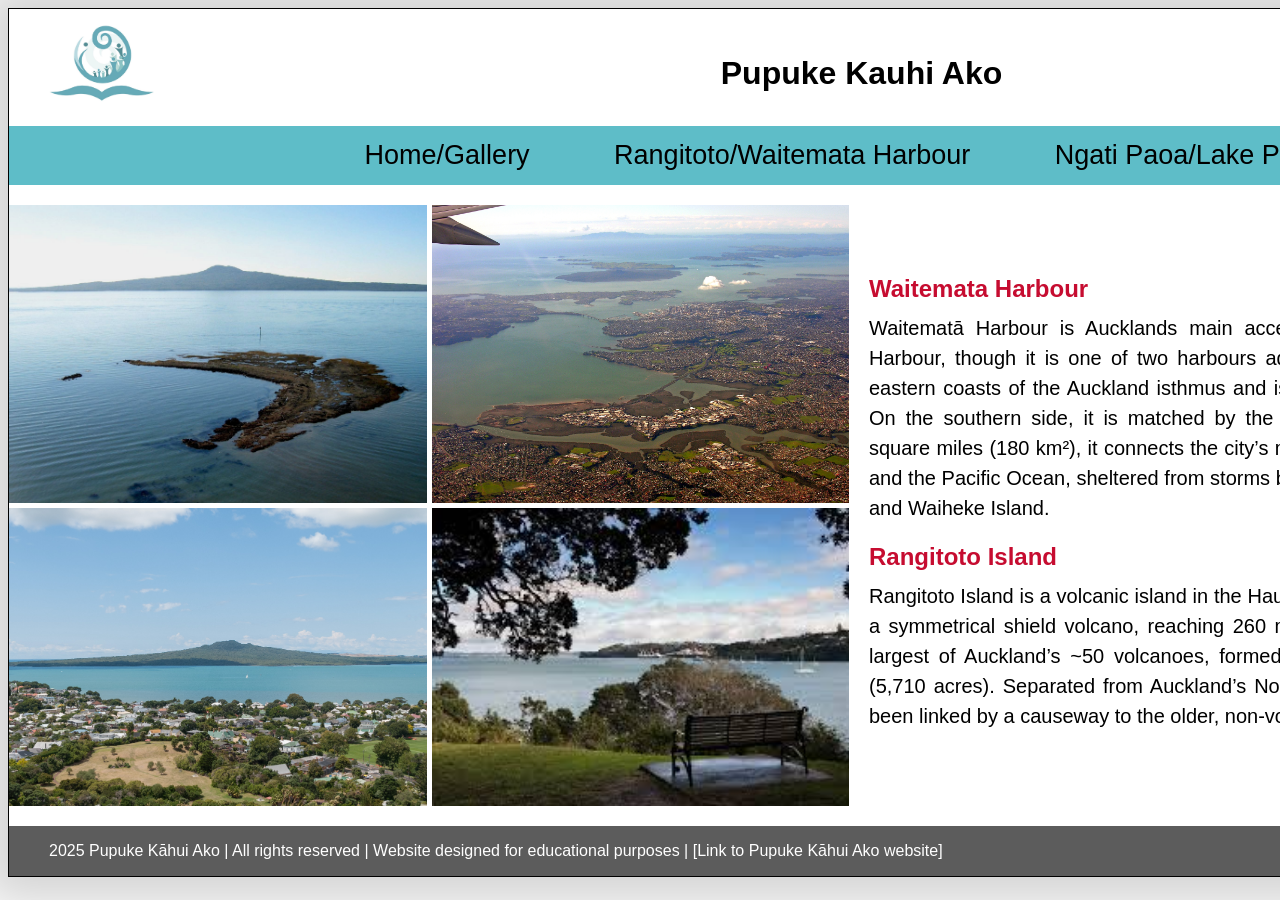
<file: header/RangiAndWaitemata.html>
<!DOCTYPE html>
<html lang="en">
<head>
    <meta charset="UTF-8">
    <meta name="viewport" content="width=device-width, initial-scale=1.0">
    <link rel="stylesheet" href="style/working_style.css">
    <title>Nav Bar</title>
    <link rel="icon" href="Pupuke.jpg" type="image/x-icon">
</head>
<body>
    <div id="page_container">
        <header>
            <div id="logo">
                <img src="resorces/Pupuke.jpg" alt="">
            </div>
            <div id="page_title">
                <h1>Pupuke Kauhi Ako</h1>
            </div>
            <nav>
                <ul>
                    <li><a href="index.html">Home/Gallery</a></li>
                    <li><a href="RangiAndWaitemata.html">Rangitoto/Waitemata Harbour</a></li>
                    <li><a href="NgatiPaoaLakePupuke.html">Ngati Paoa/Lake Pupuke</a></li>
                </ul>
            </nav>  
        </header>
        <section id="Our_Vision">
            <div id="collage">
                <div class="image-container">
                    <img src="resorces/Rangitoto/Rangitoto island free.jpg" alt="Rangitoto">
                    <img src="resorces/Waitemata Harbour/Waitemata free.jpg" alt="Waitemata">
                    <img src="resorces/Rangitoto/Rangitoto island free2.jpg" alt="Rangitoto">
                    <img src="resorces/Waitemata Harbour/Waitemata free2.jpg" alt="Waitemata"> 
                </div>
                <div id="vision-text">
                    <h2>Waitemata Harbour</h2>
                    <p>Waitematā Harbour
                        is Aucklands main access by sea and is often called Auckland Harbour, though it is one of two harbours adjoining the city. It forms the northern and eastern coasts of the Auckland isthmus and is crossed by the Auckland Harbour Bridge. On the southern side, it is matched by the shallower Manukau Harbour. Covering 70 square miles (180 km²), it connects the city’s main port and waterfront to the Hauraki Gulf and the Pacific Ocean, sheltered from storms by Aucklands North Shore, Rangitoto Island, and Waiheke Island.
                    </p>
                    <h2>Rangitoto Island</h2>
                    <p>Rangitoto Island is a volcanic island in the Hauraki Gulf. The 5.5 km (3.4 mi) wide island is a symmetrical shield volcano, reaching 260 m (850 ft) in height. It is the youngest and largest of Auckland’s ~50 volcanoes, formed about 600 years ago, covering 2,311 ha (5,710 acres). Separated from Auckland’s North Shore by the Rangitoto Channel, it has been linked by a causeway to the older, non-volcanic Motutapu Island since World War II.</p>
                </div>
            </div>
        </section>
        <footer>
            <div id="footer/link">
                <ul>
                    <a href="https://www.tekaahuiakoopupuke.co.nz/" target="_blank">2025 Pupuke Kāhui Ako | All rights reserved | Website designed for educational purposes | [Link to Pupuke Kāhui Ako website]</a> 
                </ul>
            </div>
        </footer>
    </div>
</body>
</html>
</file>
<file: header/style/working_style.css>
body { 

    font-family: "Arial", sans-serif; 
    
    } 
    
/* Styling the Page Container */ 

#page_container { 

width: 1700px; 

margin: 0 auto; 

border: 1px solid black; 

box-shadow: 0px 0px 48px 25px rgba(0,0,0, 0.175); 

} 

/* Styling the head and elements inside of the head*/ 

header { 

background-color: #ffffff; 

} 

#logo { 

width: 200px; 

float: left; 

padding: 15px 0 20px 40px; 

} 

#logo img { 

width: 105px; 

} 

#page_title { 

width: 985px; 

text-align: center; 

padding-top: 25px;

padding-left: 120px;

float: left; 

} 

nav { 

clear: both; 

text-align: center; 

} 

/* Styling the ul in the nav */ 

nav ul { 

list-style-type: none; 

margin: 0; 

padding: 0; 

overflow: hidden; 

background-color: rgb(94, 189, 200); 

} 

/* Stlying the li elements in the nav */ 

nav li { 

display: inline-block; 

} 

/* Styling the li and a tags in the nav*/ 

nav li a { 

display: block; 

text-decoration: none; 

text-align: center; 

padding: 14px 40px; 

font-size: 27px; 

color: #000000; 

} 

nav li a:hover { 

background-color: rgb(198, 12, 48); 

} 
#about_queenstown { 
    
    clear: both; 
    
    overflow: hidden; 
    
    padding-bottom: 5px; 
    
    } 
    
     
    
    #q_town_intro { 
    
    margin-left: 5px; 
    
    float: left; 
    
    width: 900px; 
    
    padding-left: 10px; 
    
    } 
    
    #q_town_intro p { 
    
    font-size: 14pt; 
    
    text-align: justify; 
    
    } 
    
    /* Lake Wakatipu Image below */ 
    
    #lake_wakatipu_image { 
    
    width: 750px; 
    
    float: left; 
    
    padding-top: 10px; 
    
    margin-left: 20px; 
    
    } 
    
    #lake_wakatipu_image img { 
    
    width: 750px; 
    
    } 
    
    footer { 
    
    background-color: rgb(92, 92, 92); 
    
    clear: both; 
    
    overflow: hidden; 
    
    } 
    
    footer li { 
    
    list-style-type: none; 
    
    } 
    
    footer a { 
    
    text-decoration: none; 
    
    color: rgb(255, 255, 255); 
    
    } 
    
    #links { 
    
    width: 450px; 
    
    float: left; 
    
    padding-left: 100px; 
    
    } 
    
    #links h4 { 
    
    padding-left: 40px; 
    
    } 
    
    #menu h4 { 
    
    padding-left: 39px; 
    
    } 
    
    #menu { 
    
    width: 450px; 
    
    float: left; 
    
    padding-left: 0px; 
    
    } 
    
    #socials { 
    
    float: left; 
    
    width: 450px; 
    
    padding-left: 0px; 
    
    } 
    
    #socials ul { 
    
    list-style-type: none; 
    
    padding: 0; 
    
    } 
    
    #socials li { 
    
    padding: 0 12px 0 0; 
    
    display: inline; 
    
    } 
    #collage {
        display: flex;
        align-items: flex-start;
        justify-content: center;
        margin: 20px 0;
    }
    
    .image-container {
        display: grid;
        grid-template-columns: 1fr 1fr;
        grid-template-rows: 1fr 1fr;
        gap: 5px;
        width: 50%;
    }
    
    .image-container img {
        width: 100%;
        height: 100%;
        object-fit: cover;
    }
    
    #vision-text {
        width: 50%;
        display: flex;
        flex-direction: column;
        padding-left: 20px;
        margin-top: 50px;
    }
    
    #vision-text h2 {
        font-size: 24px;
        color: rgb(198, 12, 48);
        margin-bottom: 10px;
    }
    
    #vision-text p {
        font-size: 20px;
        text-align: justify;
        margin: 0; 
        line-height: 1.5; 
        width: 800px;
    }
</file>
